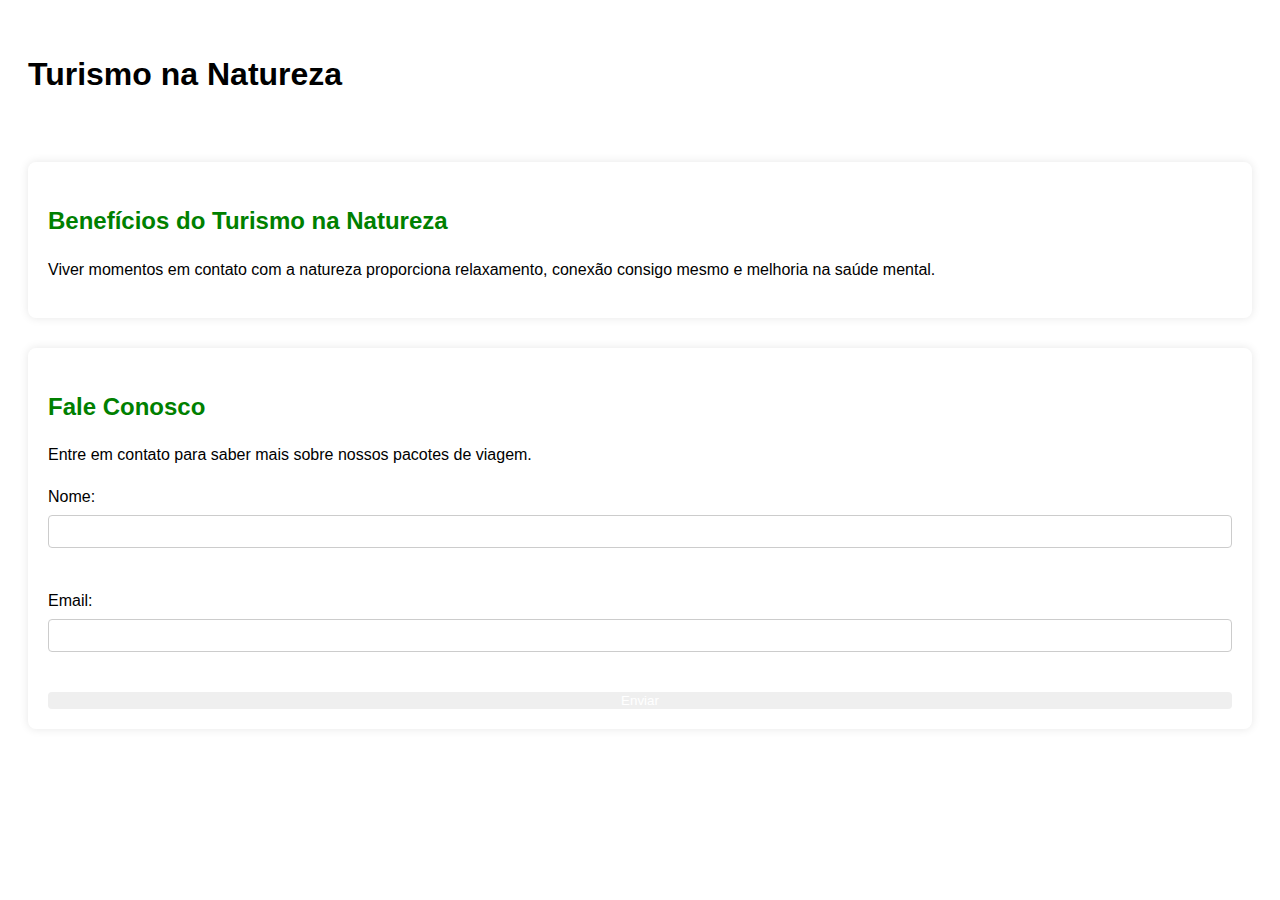
<file: aula03/index.html>
<!DOCTYPE html>
<html lang="en">
<head>
    <meta charset="UTF-8">
    <meta name="viewport" content="width=device-width, initial-scale=1.0">
    <title>Aula03 - DW. Turismo na Natureza</title>
     <style> @import url(css/styles.css);</style>
</head>
<body>
     <header>
          <h1>Turismo na Natureza</h1>
          <nav>
               <ul>
                    <li><a 
href="#destinos">Destinos</a></li>
                    <li><a
href="#beneficios">Benfícios</a></li>
                    <li><a
href="#contato">Contato</a></li>
               </ul>
          </nav>
     </header>

     <main>
          <section id="beneficios">
               <h2>Benefícios do Turismo na Natureza</h2>
               <p>Viver momentos em contato com a natureza proporciona relaxamento, conexão consigo mesmo e melhoria na saúde mental.</p>
          </section>

          <section id="Contato">
               <h2>Fale Conosco</h2>
               <p>Entre em contato para saber mais sobre nossos pacotes de viagem.</p>
          <form action="#" method="post">
               <label for="nome">Nome:</label>
               <input type="text" id="nome" name="nome" required>
               <br>
               <label for="email">Email:</label>
               <input type="email" id="email" name="email" required>
               <br>
               <button type="submit">Enviar</button>
               </form>
          </section>
     </main>

     <footer>
          <p>&copy; 2024 Turismo na Natureza. Todos os direitos reservados.</p>
     </footer>
</body>
</html>
</file>
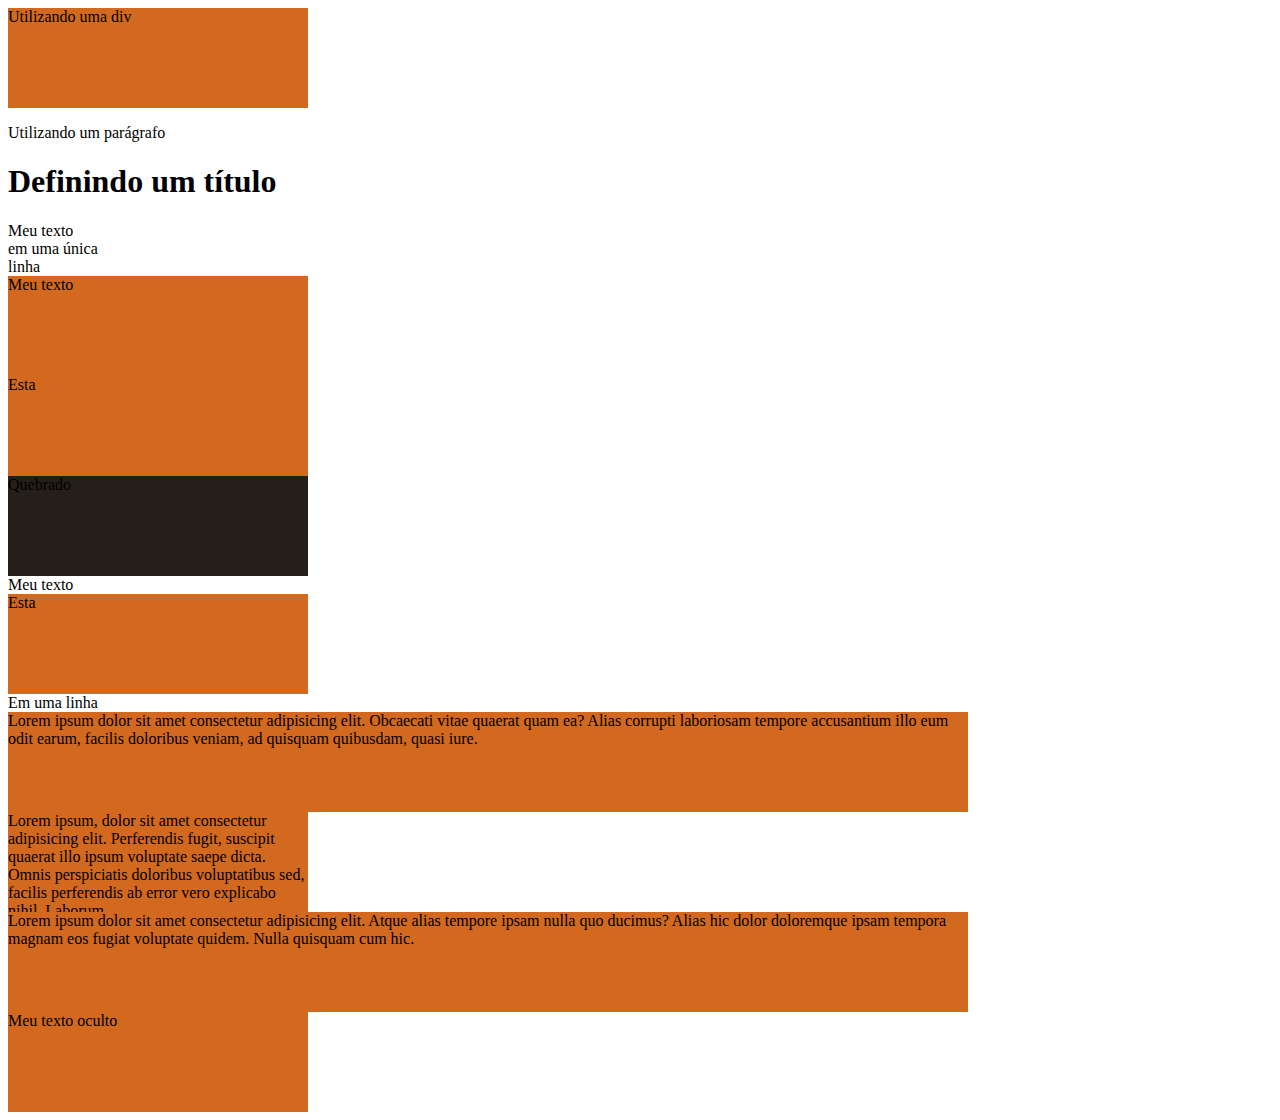
<file: aula08/display.html>
<!DOCTYPE html>
<html lang="en">
<head>
    <meta charset="UTF-8">
    <meta name="viewport" content="width=device-width, initial-scale=1.0">
    <title>Document</title>
    <style>@import url(CSS/styles.css);</style>
</head>
<body>
    <div>
        Utilizando uma div
    </div>
    <p>Utilizando um parágrafo</p>
    <h1>Definindo um título</h1>

    <span> Meu texto</span>
    <span> em uma única</span>
    <span> linha</span>

    <div id="block">
        <span> Meu texto</span>
    </div>
    <div id="block">
        <span> Esta</span>
    </div>
    <div class="block">
    <span> Quebrado</span>
    </div>

    <div class="inline">
        <span> Meu texto</span>
    </div>
    <div ine="inline">
        <span> Esta</span>
    </div>
    <div class="inline">
    <span> Em uma linha</span>
    </div>

    <div class="inline-block">
        <span> Lorem ipsum dolor sit amet consectetur adipisicing elit. Obcaecati vitae quaerat quam ea? Alias corrupti laboriosam tempore accusantium illo eum odit earum, facilis doloribus veniam, ad quisquam quibusdam, quasi iure.</span>
    </div>
    <div ine="inline-block">
        <span> Lorem ipsum, dolor sit amet consectetur adipisicing elit. Perferendis fugit, suscipit quaerat illo ipsum voluptate saepe dicta. Omnis perspiciatis doloribus voluptatibus sed, facilis perferendis ab error vero explicabo nihil. Laborum.</span>
    </div>
    <div class="inline-block">
        <span> Lorem ipsum dolor sit amet consectetur adipisicing elit. Atque alias tempore ipsam nulla quo ducimus? Alias hic dolor doloremque ipsam tempora magnam eos fugiat voluptate quidem. Nulla quisquam cum hic.</span>
    </div>

    <div class="nome"> Meu texto oculto</div>

</body>
</html>
</file>
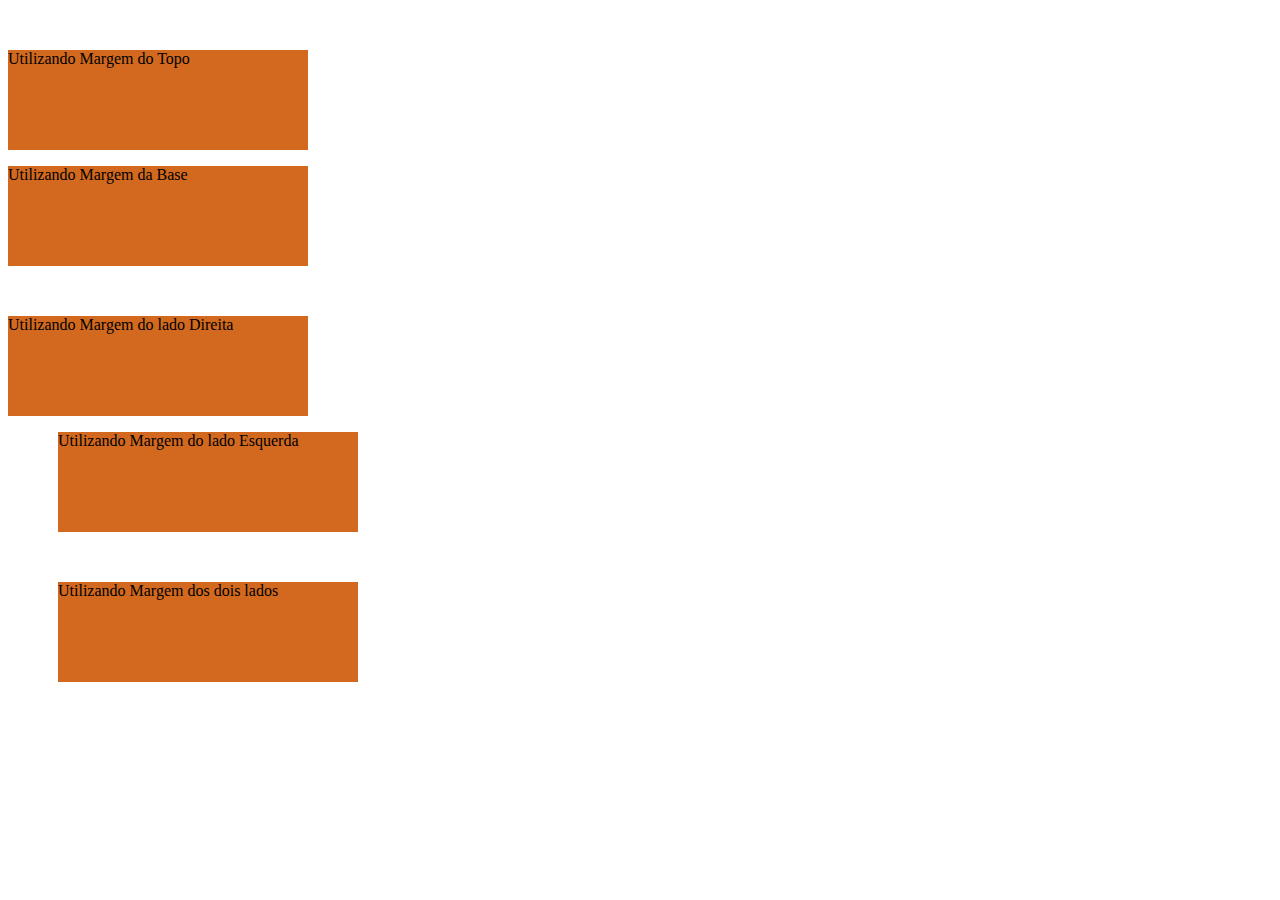
<file: aula08/margin.html>
<!DOCTYPE html>
<html lang="en">
<head>
    <meta charset="UTF-8">
    <meta name="viewport" content="width=device-width, initial-scale=1.0">
    <title>Utilizando Margin</title>
    <style>@import url(CSS/styles.css);</style>
</head>
<body>
    <div class="mt">
        <p>Utilizando Margem do Topo</p>
    </div>

    <div class="mb">
        <p>Utilizando Margem da Base</p>
    </div>

    <div class="mr">
        <p>Utilizando Margem do lado Direita</p>
    </div>

    <div class="ml">
        <p>Utilizando Margem do lado Esquerda</p>
    </div>

    <div class="m">
        <p>Utilizando Margem dos dois lados</p>
    </div>

</body>
</html>
</file>
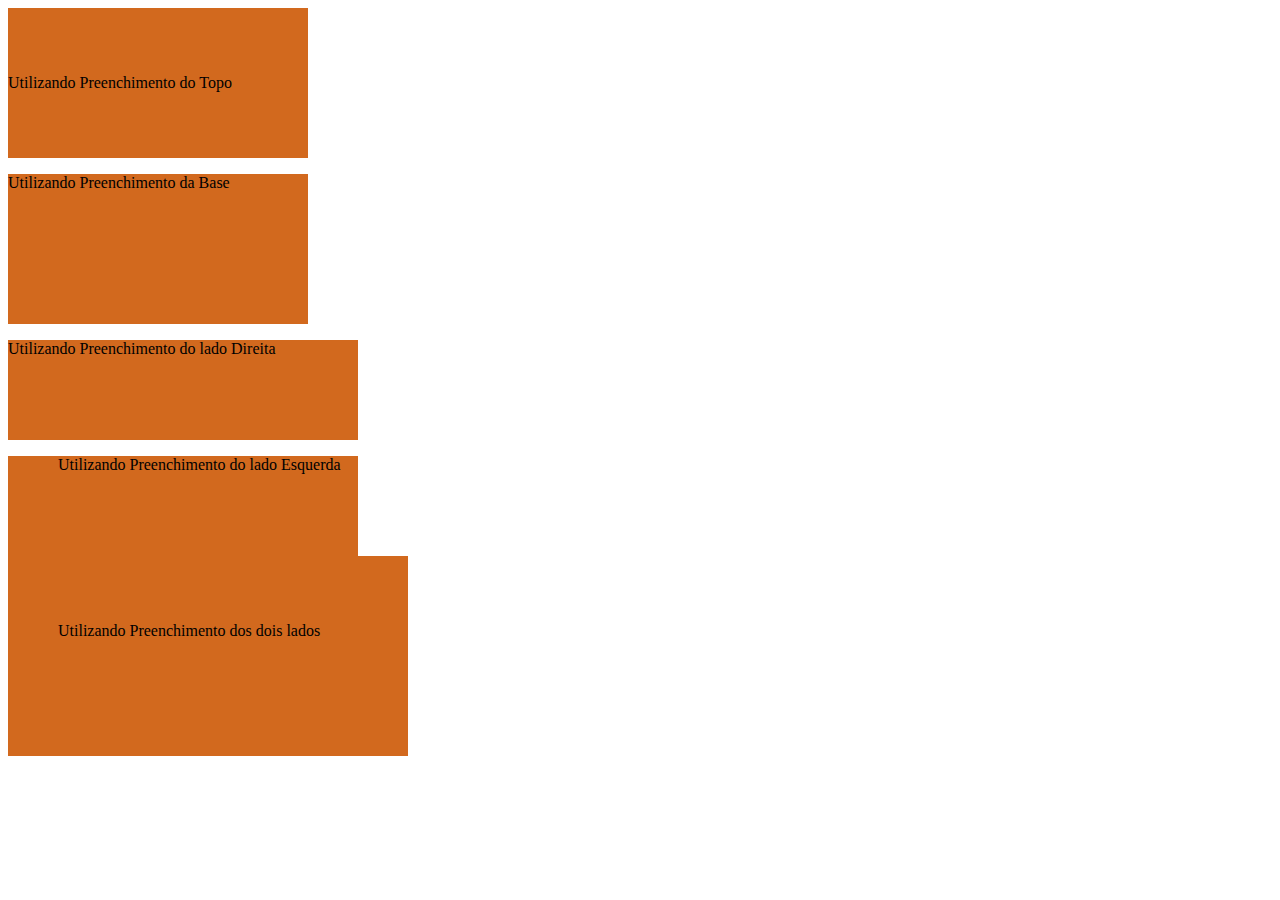
<file: aula08/padding.html>
<!DOCTYPE html>
<html lang="en">
<head>
    <meta charset="UTF-8">
    <meta name="viewport" content="width=device-width, initial-scale=1.0">
    <title>Utilizando Padding</title>
    <style>@import url(CSS/styles.css);</style>
</head>
<body>
    <div class="pt">
        <p>Utilizando Preenchimento do Topo</p>
    </div>

    <div class="pb">
        <p>Utilizando Preenchimento da Base</p>
    </div>

    <div class="pr">
        <p>Utilizando Preenchimento do lado Direita</p>
    </div>

    <div class="pl">
        <p>Utilizando Preenchimento do lado Esquerda</p>
    </div>

    <div class="p">
        <p>Utilizando Preenchimento dos dois lados</p>
    </div>

</body>
</html>
</file>
